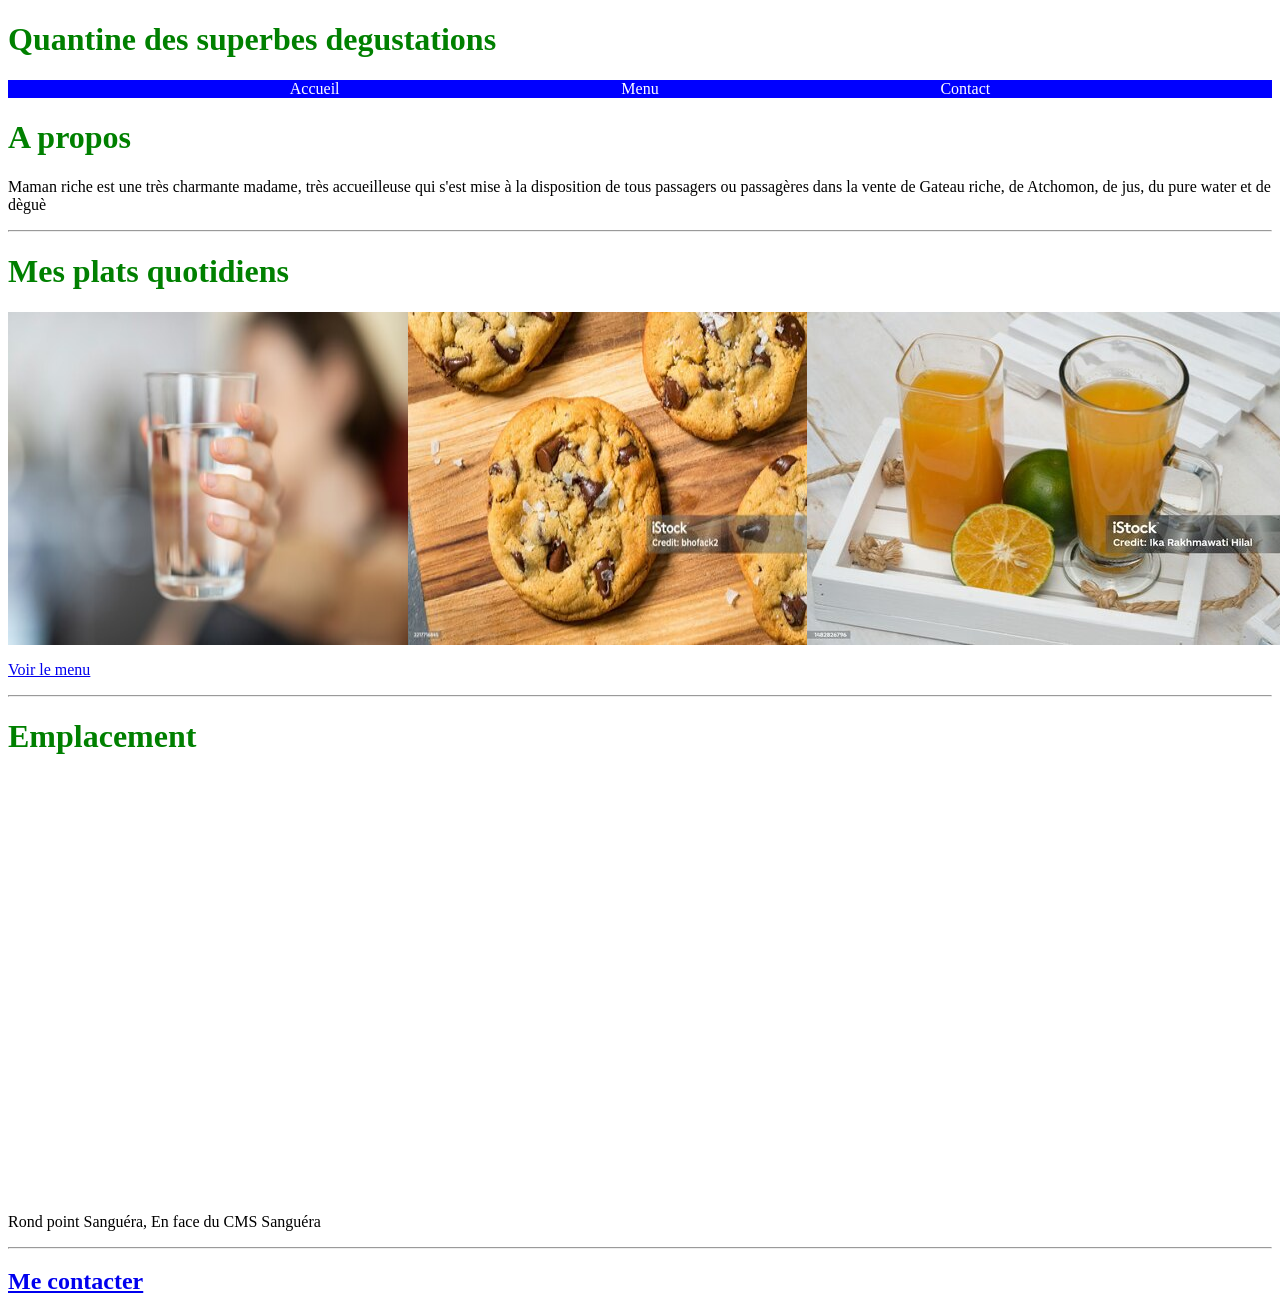
<file: index.html>
<!DOCTYPE html>
<html lang="fr">
<head>
    <meta charset="UTF-8">
    <title>Quantine, chez Maman riche</title>
    <link rel="stylesheet" href="style.css">

</head>
<body>
    <header>
        <h1>Quantine des superbes degustations</h1>
    <nav>
        <a href="index.html" target="_blank">Accueil</a>
        <a href="menu.html" target="_blank">Menu</a>
        <a href="menu/contact.html" target="_blank">Contact</a>
    </nav>
    

    </header>
    
    <h1>A propos</h1>
    <p>
        Maman riche est une très charmante madame, très accueilleuse qui s'est mise à la disposition de tous passagers ou passagères dans la vente 
        de Gateau riche, de Atchomon, de jus, du pure water et de dèguè
    </p>
    <hr>

    <h1>Mes plats quotidiens</h1>
    <div class="riche">
    <img src="img/engin-akyurt-PCpoG06fcUI-unsplash.jpg" alt="Eau, pure water" class="image1" height="333" >
    <img src="img/istockphoto-2217716845-1024x1024.jpg" alt="Gateau riche" class="image2" height="333">
    <img src="img/istockphoto-1482826796-1024x1024 (1).jpg" alt="Jus" class="image3">

    </div>
    <p>
        <a href="menu.html">Voir le menu</a>
    </p>
    <hr>

    <h1>Emplacement</h1>
    <p>Rond point Sanguéra, En face du CMS Sanguéra
     <iframe src="https://www.google.com/maps/embed?pb=!1m18!1m12!1m3!1d3966.2552068016557!2d1.1108916744071236!3d6.230047793758095!2m3!1f0!2f0!3f0!3m2!1i1024!2i768!4f13.1!3m3!1m2!1s0x10215a739956bd33%3A0xdd9800eb043a89eb!2sCMS%20de%20Sangu%C3%A9ra!5e0!3m2!1sfr!2stg!4v1787838727621!5m2!1sfr!2stg" width="600" height="450" style="border:0;" allowfullscreen="" loading="lazy" referrerpolicy="strict-origin-when-cross-origin"></iframe>   
    </p>
    <hr>

    <p><a href="menu/contact.html"><h2>Me contacter</h2></a></p>
</body>
</html>
</file>
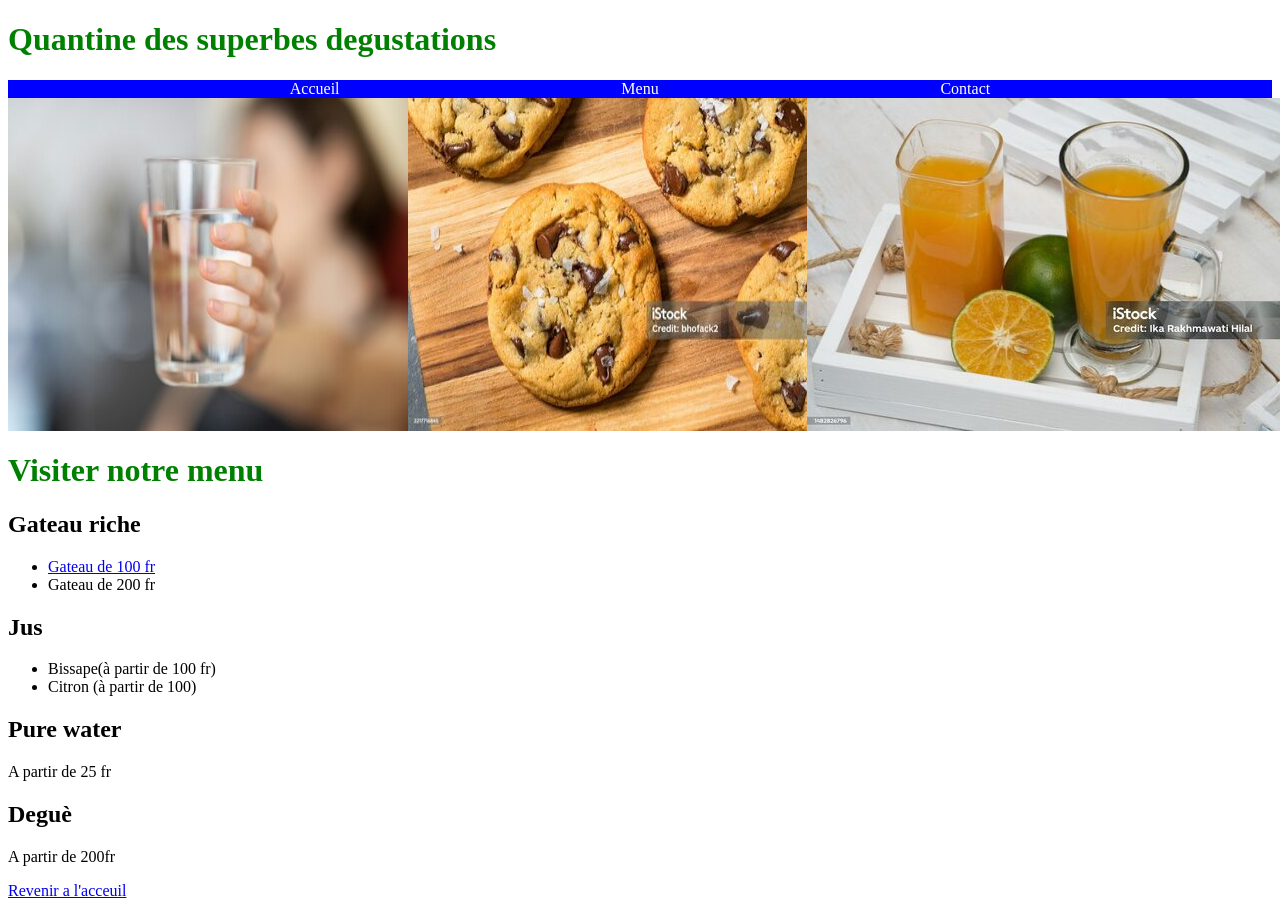
<file: menu.html>
<!DOCTYPE html>
<html lang="en">
<head>
    <meta charset="UTF-8">
    <title>Menu, chez Maman Riche</title>
    <link rel="stylesheet" href="style.css">
</head>
<body>
    <h1>Quantine des superbes degustations</h1>
    <nav>
        <a href="index.html">Accueil</a>
        <a href="menu.html">Menu</a>
        <a href="menu/contact.html">Contact</a>
    </nav>
    <div class="riche">
    <img src="img/engin-akyurt-PCpoG06fcUI-unsplash.jpg" alt="Eau, pure water" class="image1" height="333" >
    <img src="img/istockphoto-2217716845-1024x1024.jpg" alt="Gateau riche" class="image2" height="333">
    <img src="img/istockphoto-1482826796-1024x1024 (1).jpg" alt="Jus" class="image3">

    </div>
    <h1>Visiter notre menu</h1>

    <h2>Gateau riche</h2>
    <ul>
        <li><a href="menu/entree_1.html">Gateau de 100 fr</a></li>
        <li>Gateau de 200 fr</li>
    </ul>

    <h2>Jus</h2>
    <ul>
        <li>Bissape(à partir de 100 fr)</li>
        <li>Citron (à partir de 100)</li>
    </ul>

    <h2>Pure water</h2>
    <p>A partir de 25 fr</p>

    <h2>Deguè</h2>
    <p>A partir de 200fr</p>

    <p>
        <a href="index.html"> Revenir a l'acceuil</a>
    </p>
    
</body>
</html>
</file>
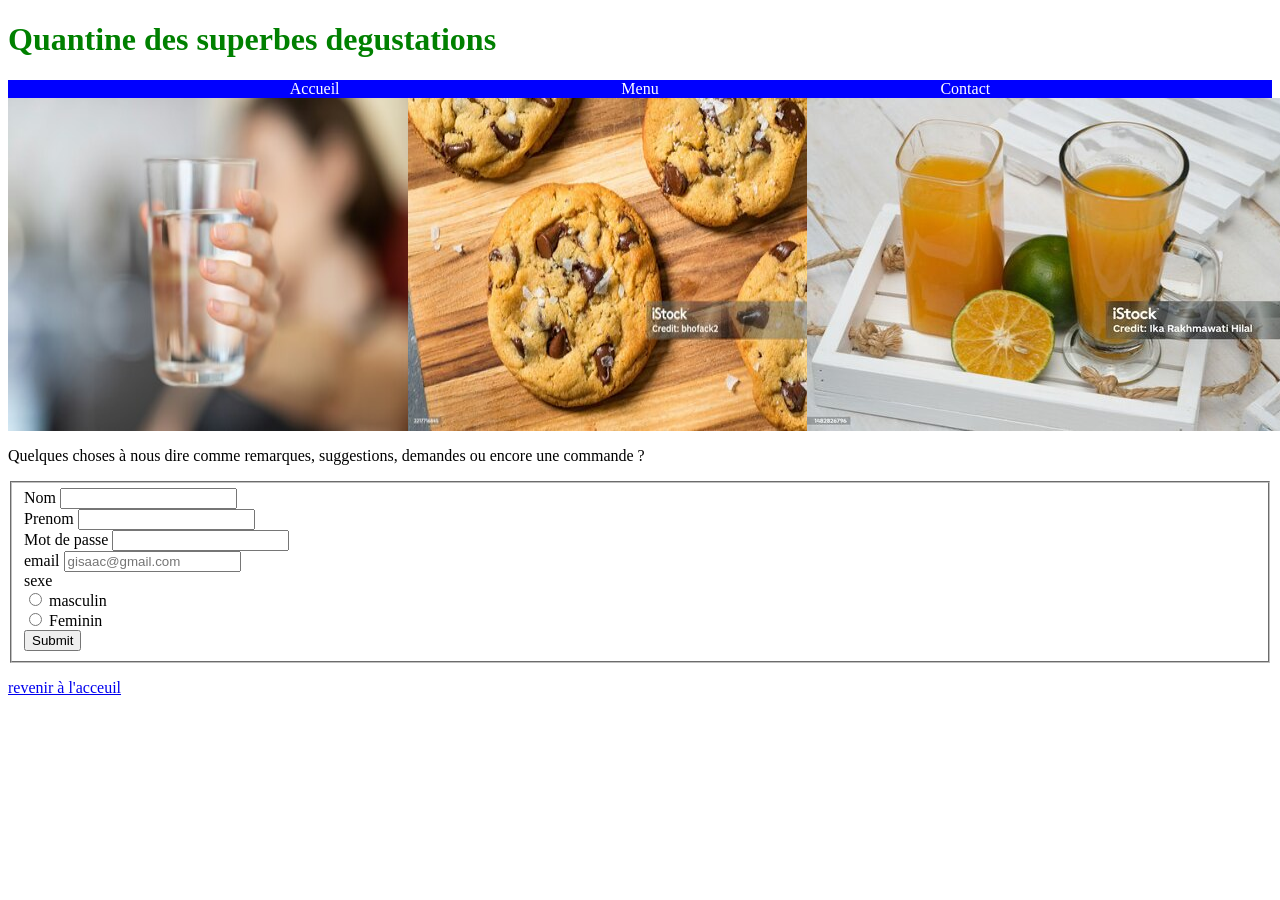
<file: menu/contact.html>
<!DOCTYPE html>
<html lang="fr">
<head>
    <meta charset="UTF-8">
    <title>Contact, chez Maman riche</title>
    <link rel="stylesheet" href="../style.css">

</head>
<body>
    <h1>Quantine des superbes degustations</h1>
    <nav>
        <a href="../index.html">Accueil</a>
        <a href="../menu.html">Menu</a>
        <a href="menu/contact.html">Contact</a>
    </nav>
    <div class="contact-images">
    <img src="../img/engin-akyurt-PCpoG06fcUI-unsplash.jpg" alt="Eau, pure water" class="image1" width="500" height="333" >
    <img src="../img/istockphoto-2217716845-1024x1024.jpg" alt="Gateau riche" class="image2" width="500" height="333">
    <img src="../img/istockphoto-1482826796-1024x1024 (1).jpg" alt="Jus" class="image3">

    </div>

    <p>Quelques choses à nous dire comme remarques, suggestions, demandes ou encore une commande ?</p>
    <form action="contact.html">
        <fieldset>
            <div>
                <label for="idname">Nom</label>
                <input type="text" required id="idname">
            </div>
            <div>
                <label for="first name">Prenom</label>
                <input type="text" id="first name">
            </div>
            <div>
                <label for="passwd">Mot de passe</label>
                <input type="password" id="passwd">
            </div>
            <div>
                <label for="email">email</label>
                <input type="email" type="email" placeholder="gisaac@gmail.com">
            </div>
            <div>
                <label>sexe</label>
            </div>
            <div>
                <input type="radio" id="masculin">
                <label for="masculin">masculin</label>
            </div>
            <div>
                <input type="radio" id="feminin">
                <label for="feminin">Feminin</label>
            </div>
            <button>Submit</button>
 

        </fieldset>
    </form>
    
    <p><a href="../index.html">revenir à l'acceuil</a></p>
   
</body>
</html>
</file>
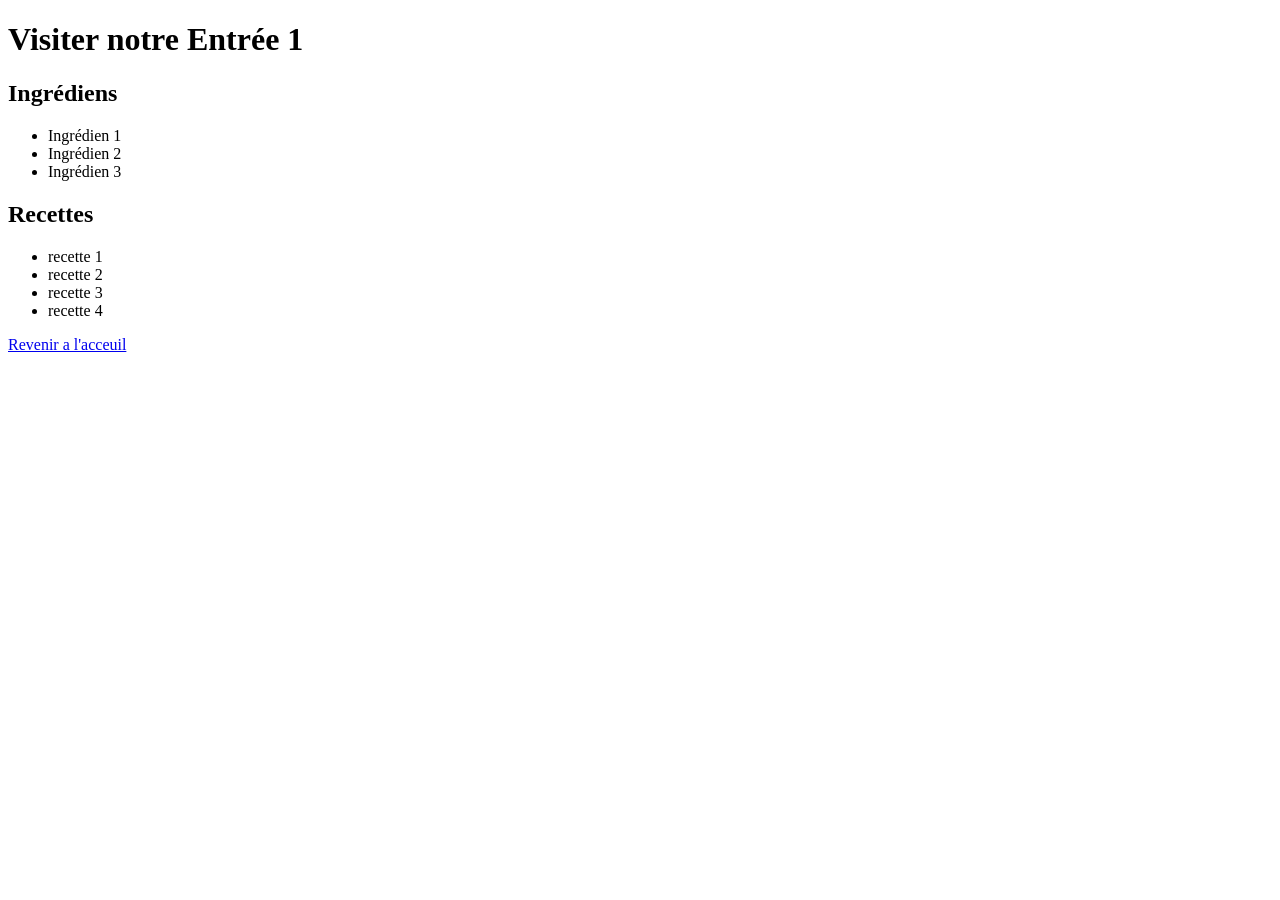
<file: menu/entree_1.html>
<!DOCTYPE html>
<html lang="en">
<head>
    <meta charset="UTF-8">
    <title>Entrée 1, chez Maman Riche</title>
</head>
<body>
    <h1>Visiter notre Entrée 1</h1>

    <h2>Ingrédiens</h2>
    <ul>
        <li>Ingrédien 1</li>
        <li>Ingrédien 2</li>
        <li>Ingrédien 3</li>
    </ul>

    <h2>Recettes</h2>
    <ul>
        <li>recette 1</li>
        <li>recette 2</li>
        <li>recette 3</li>
        <li>recette 4</li>
    </ul>

    <p>
        <a href="../index.html" target="_blank"> Revenir a l'acceuil</a>
    </p>
    
</body>
</html>
</file>
<file: style.css>
img{
    flex-grow: 1;
    height: auto;
}

h1{
    color: green;
}

*{
    box-sizing: border-box;
}

nav{
    display: flex;
    justify-content: space-evenly;
    background-color: blue;
    box-sizing: border-box;
    padding: 100 px;
}
nav a {
    padding: 10px, 20px;
    color: white;
    text-decoration: none;
}

.riche {
    display: flex;
    flex-wrap: nowrap;
}

.contact-images{
    display: flex;
    flex-wrap: nowrap;
}
</file>
